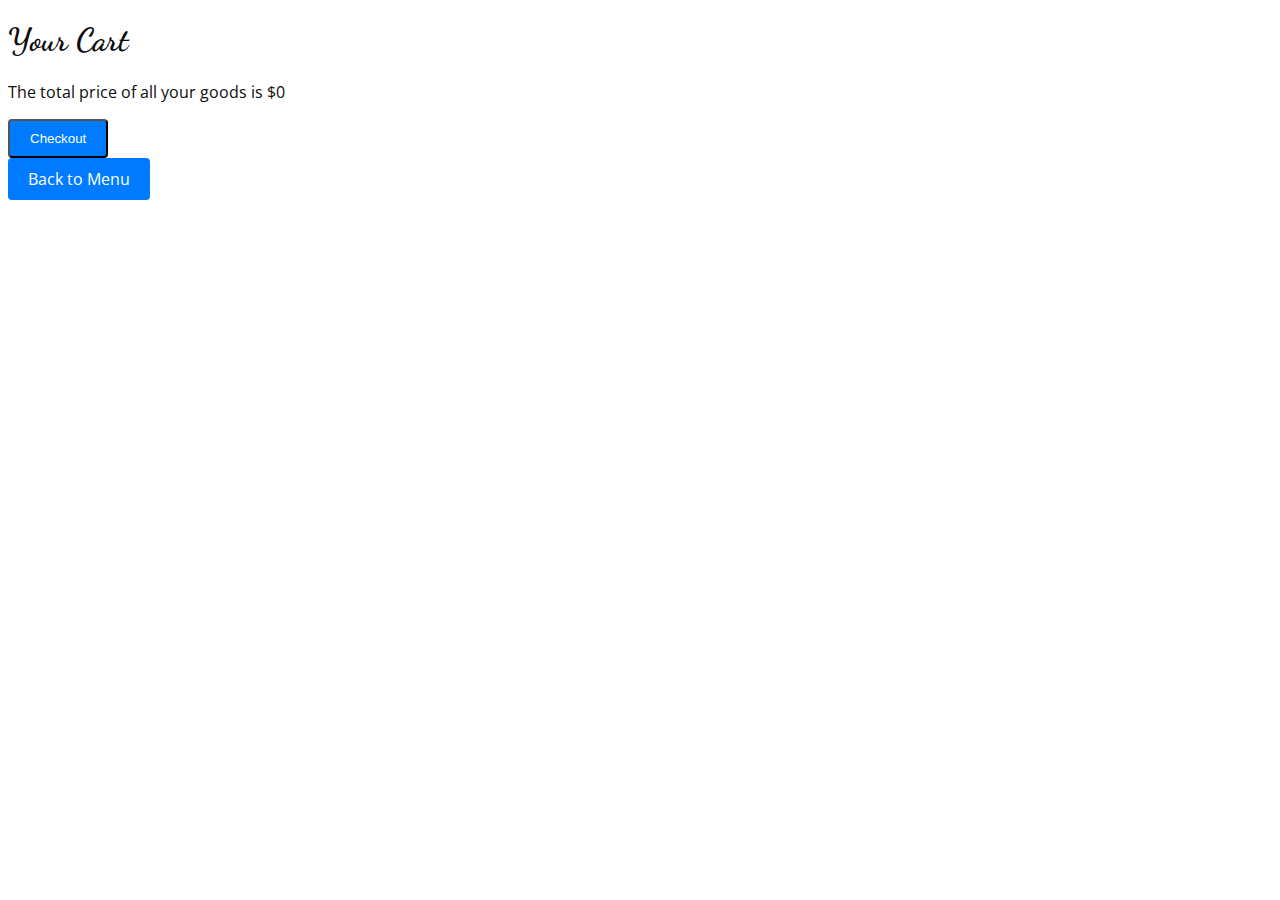
<file: cart.html>
<!DOCTYPE html>
<html lang="en">
<head>
    <meta charset="UTF-8">
    <meta name="viewport" content="width=device-width, initial-scale=1.0">
    <title>food Ordered - Cart</title>
    <link rel="stylesheet" href="css/style.css">
</head>
<body>

    <div class="container">
        <h1>Your Cart</h1>

        <!-- Cart Section -->
        <div class="cart-section">
            <ul id="cartList">
                
            </ul>
            <p id="totalAmount"></p>
            <button id="checkout-btn">Checkout</button>
        </div>

        <!-- Link back to Menu Page -->
        <div class="back-menu">
            <a href="menu.html">Back to Menu</a>
        </div>
    </div>
   <script src="./js/cart.js "></script>
    <!-- <script src="js/script.js"></script> -->
</body>
</html>
</file>
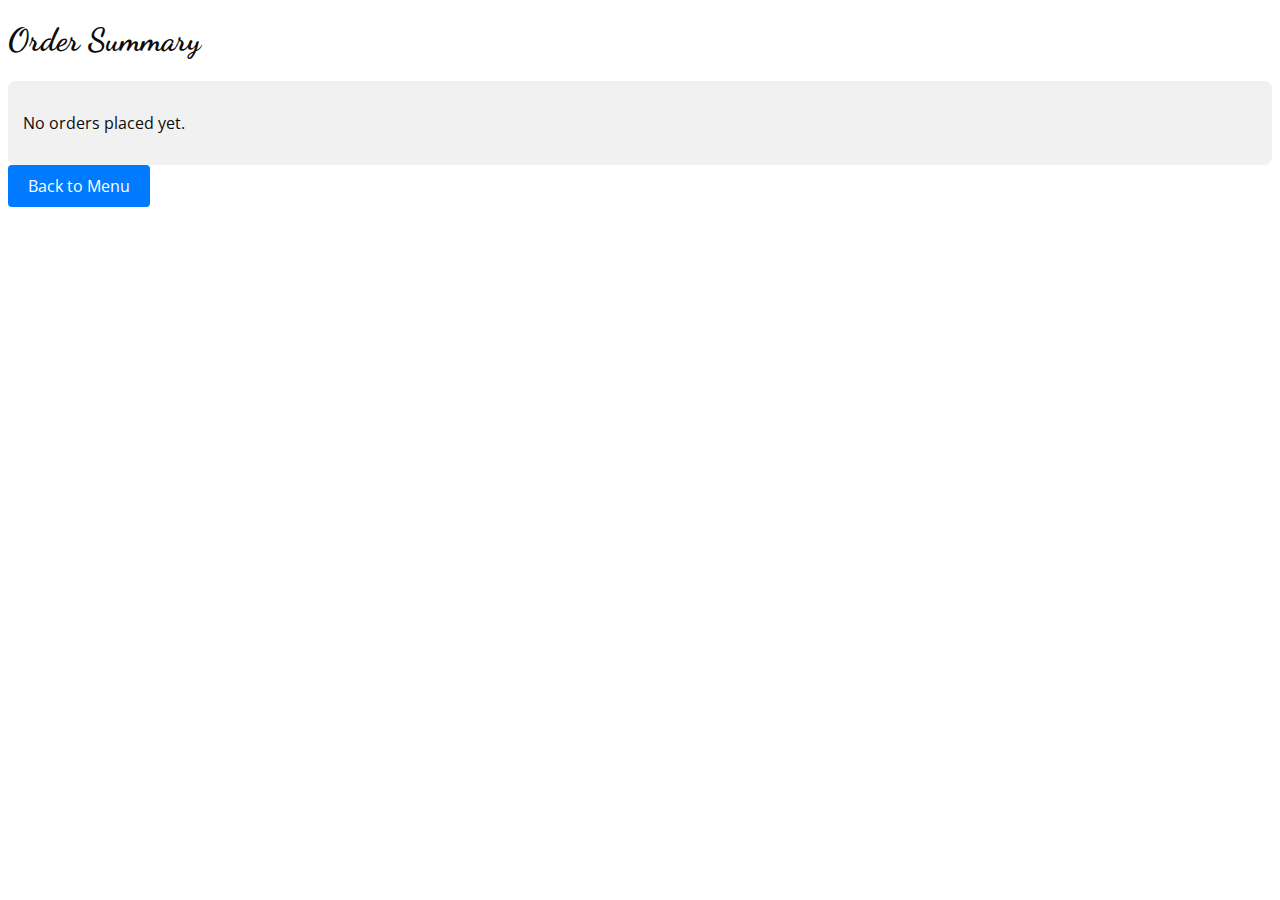
<file: order-summary.html>
<!DOCTYPE html>
<html lang="en">
<head>
    <meta charset="UTF-8">
    <meta name="viewport" content="width=device-width, initial-scale=1.0">
    <title>Summary of food ordered</title>
    <link rel="stylesheet" href="css/style.css">
</head>
<body>

    <div class="container">
        <h1>Order Summary</h1>

        <!-- Order Summary Section -->
        <div class="summary-section">
            <p id="order-summary">No orders placed yet.</p>
        </div>

        <!-- Link back to Menu -->
        <div class="back-menu">
            <a href="menu.html">Back to Menu</a>
        </div>
    </div>

    <script src="js/script.js"></script>
</body>
</html>
</file>
<file: css/style.css>
@import url("https://fonts.googleapis.com/css2?family=Dancing+Script:wght@400;500;600;700&family=Open+Sans:wght@400;600;700&display=swap");
body {
  font-family: "Open Sans", sans-serif;
  color: #0c0c0c;
  background-color: #ffffff;
  overflow-x: hidden;
}

.layout_padding {
  padding: 90px 0;
}

.layout_padding2 {
  padding: 75px 0;
}

.layout_padding2-top {
  padding-top: 75px;
}

.layout_padding2-bottom {
  padding-bottom: 75px;
}

.layout_padding-top {
  padding-top: 90px;
}

.layout_padding-bottom {
  padding-bottom: 90px;
}

h1,
h2 {
  font-family: 'Dancing Script', cursive;
}

.heading_container {
  display: -webkit-box;
  display: -ms-flexbox;
  display: flex;
  -webkit-box-orient: vertical;
  -webkit-box-direction: normal;
      -ms-flex-direction: column;
          flex-direction: column;
  -webkit-box-align: start;
      -ms-flex-align: start;
          align-items: flex-start;
}

.heading_container h2 {
  position: relative;
  margin-bottom: 0;
  font-size: 2.5rem;
  font-weight: bold;
}

.heading_container h2 span {
  color: #ffbe33;
}

.heading_container p {
  margin-top: 10px;
  margin-bottom: 0;
}

.heading_container.heading_center {
  -webkit-box-align: center;
      -ms-flex-align: center;
          align-items: center;
  text-align: center;
}

a,
a:hover,
a:focus {
  text-decoration: none;
}

a:hover,
a:focus {
  color: initial;
}

.btn,
.btn:focus {
  outline: none !important;
  -webkit-box-shadow: none;
          box-shadow: none;
}

/*header section*/
.hero_area {
  position: relative;
  min-height: 100vh;
  display: -webkit-box;
  display: -ms-flexbox;
  display: flex;
  -webkit-box-orient: vertical;
  -webkit-box-direction: normal;
      -ms-flex-direction: column;
          flex-direction: column;
}

.bg-box {
  position: absolute;
  top: 0;
  left: 0;
  width: 100%;
  height: 100%;
}

.bg-box img {
  width: 100%;
  height: 100%;
  -o-object-fit: cover;
     object-fit: cover;
}

.sub_page .hero_area {
  min-height: auto;
}

.sub_page .hero_area .bg-box {
  position: absolute;
  top: 0;
  left: 0;
  width: 100%;
  height: 100%;
}

.sub_page .hero_area .bg-box img {
  width: 100%;
  height: 100%;
  -o-object-fit: cover;
     object-fit: cover;
  -o-object-position: right top;
     object-position: right top;
}

.header_section {
  padding: 15px 0;
}

.header_section .container-fluid {
  padding-right: 25px;
  padding-left: 25px;
}

.navbar-brand {
  font-family: 'Dancing Script', cursive;
}

.navbar-brand span {
  font-weight: bold;
  font-size: 32px;
  color: #ffffff;
}

.custom_nav-container {
  padding: 0;
}

.custom_nav-container .navbar-nav {
  padding-left: 18%;
}

.custom_nav-container .navbar-nav .nav-item .nav-link {
  padding: 5px 20px;
  color: #ffffff;
  text-align: center;
  text-transform: uppercase;
  border-radius: 5px;
  -webkit-transition: all 0.3s;
  transition: all 0.3s;
}

.custom_nav-container .navbar-nav .nav-item:hover .nav-link, .custom_nav-container .navbar-nav .nav-item.active .nav-link {
  color: #ffbe33;
}

.custom_nav-container .nav_search-btn {
  width: auto;
  height: auto;
  padding: 0;
  border: none;
  color: #ffffff;
  margin: 0 10px;
}

.custom_nav-container .nav_search-btn:hover {
  color: #ffbe33;
}

.user_option {
  display: -webkit-box;
  display: -ms-flexbox;
  display: flex;
  -webkit-box-align: center;
      -ms-flex-align: center;
          align-items: center;
}

.user_option a {
  margin: 0 10px;
}

.user_option .user_link {
  color: #ffffff;
}

.user_option .user_link:hover {
  color: #ffbe33;
}

.user_option .cart_link {
  display: -webkit-box;
  display: -ms-flexbox;
  display: flex;
  -webkit-box-pack: center;
      -ms-flex-pack: center;
          justify-content: center;
  -webkit-box-align: center;
      -ms-flex-align: center;
          align-items: center;
}

.user_option .cart_link svg {
  width: 17px;
  height: auto;
  fill: #ffffff;
  margin-bottom: 2px;
}

.user_option .cart_link:hover svg {
  fill: #ffbe33;
}

/* CART COUNTER */
/* #cart-count{
  position: relative;
  top: -9px;
  left: 0px;
  color: black;
  font-weight: bold;
} */

.add-btn {
  padding: 8px 15px;
  background-color: #28a745;
  color: white;
  border: none;
  border-radius: 4px;
  cursor: pointer;
}

.add-btn:hover {
  background-color: #218838;
}

#cart-list li {
  margin-bottom: 10px;
  padding: 10px;
  border: 1px solid #ccc;
  border-radius: 4px;
}

#checkout-btn, .view-cart a, .back-menu a {
  display: inline-block;
  padding: 10px 20px;
  background-color: #007bff;
  color: white;
  text-decoration: none;
  border-radius: 4px;
}

#checkout-btn:hover, .view-cart a:hover, .back-menu a:hover {
  background-color: #0056b3;
}

#total-amount {
  font-weight: bold;
  margin-top: 10px;
}

.summary-section {
  padding: 15px;
  background-color: #f1f1f1;
  border-radius: 8px;
}

/* Cart Icon Styles */
.cart-icon {
  position: absolute;
  top: 20px;
  right: 20px;
  font-size: 18px;
}

.cart-icon img {
  width: 50px;
  height: auto;
}

#cart-count {
  position: absolute;
  top: -5px;
  right: -10px;
  background-color: red;
  color: white;
  font-size: 12px;
  padding: 5px 10px;
  border-radius: 50%;
}


/* STOP HERE */
.user_option .order_online {
  display: inline-block;
  padding: 8px 30px;
  background-color: #ffbe33;
  color: #ffffff;
  border-radius: 45px;
  -webkit-transition: all 0.3s;
  transition: all 0.3s;
  border: none;
}

.user_option .order_online:hover {
  background-color: #e69c00;
}

.custom_nav-container .navbar-toggler {
  outline: none;
}

.custom_nav-container .navbar-toggler {
  padding: 0;
  width: 37px;
  height: 42px;
  -webkit-transition: all 0.3s;
  transition: all 0.3s;
}

.custom_nav-container .navbar-toggler span {
  display: block;
  width: 35px;
  height: 4px;
  background-color: #ffffff;
  margin: 7px 0;
  -webkit-transition: all 0.3s;
  transition: all 0.3s;
  position: relative;
  border-radius: 5px;
  transition: all 0.3s;
}

.custom_nav-container .navbar-toggler span::before, .custom_nav-container .navbar-toggler span::after {
  content: "";
  position: absolute;
  left: 0;
  height: 100%;
  width: 100%;
  background-color: #ffffff;
  top: -10px;
  border-radius: 5px;
  -webkit-transition: all 0.3s;
  transition: all 0.3s;
}

.custom_nav-container .navbar-toggler span::after {
  top: 10px;
}

.custom_nav-container .navbar-toggler[aria-expanded="true"] {
  -webkit-transform: rotate(360deg);
          transform: rotate(360deg);
}

.custom_nav-container .navbar-toggler[aria-expanded="true"] span {
  -webkit-transform: rotate(45deg);
          transform: rotate(45deg);
}

.custom_nav-container .navbar-toggler[aria-expanded="true"] span::before, .custom_nav-container .navbar-toggler[aria-expanded="true"] span::after {
  -webkit-transform: rotate(90deg);
          transform: rotate(90deg);
  top: 0;
}

/*end header section*/
/* slider section */
.slider_section {
  -webkit-box-flex: 1;
      -ms-flex: 1;
          flex: 1;
  display: -webkit-box;
  display: -ms-flexbox;
  display: flex;
  -webkit-box-align: center;
      -ms-flex-align: center;
          align-items: center;
  position: relative;
  padding: 45px 0 75px 0;
}

.slider_section .row {
  -webkit-box-align: center;
      -ms-flex-align: center;
          align-items: center;
}

.slider_section #customCarousel1 {
  width: 100%;
  position: unset;
}

.slider_section .detail-box {
  color: #ffffff;
  margin-bottom: 145px;
}

.slider_section .detail-box h1 {
  font-size: 3.5rem;
  font-weight: bold;
  margin-bottom: 15px;
}

.slider_section .detail-box p {
  font-size: 14px;
}

.slider_section .detail-box a {
  display: inline-block;
  padding: 10px 45px;
  background-color: #ffbe33;
  color: #ffffff;
  border-radius: 45px;
  -webkit-transition: all 0.3s;
  transition: all 0.3s;
  border: none;
  margin-top: 10px;
}

.slider_section .detail-box a:hover {
  background-color: #e69c00;
}

.slider_section .img-box img {
  width: 100%;
}

.slider_section .carousel-indicators {
  position: unset;
  margin: 0;
  -webkit-box-pack: start;
      -ms-flex-pack: start;
          justify-content: flex-start;
  -webkit-box-align: center;
      -ms-flex-align: center;
          align-items: center;
}

.slider_section .carousel-indicators li {
  background-color: #ffffff;
  width: 12px;
  height: 12px;
  border-radius: 100%;
  opacity: 1;
}

.slider_section .carousel-indicators li.active {
  width: 20px;
  height: 20px;
  background-color: #ffbe33;
}

.offer_section {
  position: relative;
  padding-top: 45px;
}

.offer_section .box {
  display: -webkit-box;
  display: -ms-flexbox;
  display: flex;
  -webkit-box-align: center;
      -ms-flex-align: center;
          align-items: center;
  margin-top: 45px;
  border-radius: 5px;
  padding: 20px 15px;
  background-color: #222831;
  color: #ffffff;
}

.offer_section .box .img-box {
  width: 175px;
  min-width: 175px;
  height: 175px;
  margin-right: 15px;
  position: relative;
  -webkit-transition: all 0.1 0.5s;
  transition: all 0.1 0.5s;
  border-radius: 100%;
  border: 5px solid #ffbe33;
  overflow: hidden;
}

.offer_section .box .img-box img {
  width: 100%;
  -webkit-transition: all .2s;
  transition: all .2s;
}

.offer_section .box .detail-box h5 {
  font-family: 'Dancing Script', cursive;
  font-size: 24px;
  margin: 0;
}

.offer_section .box .detail-box h6 {
  font-family: 'Dancing Script', cursive;
  margin: 10px 0;
}

.offer_section .box .detail-box h6 span {
  font-size: 2.5rem;
  font-weight: bold;
}

.offer_section .box .detail-box a {
  display: inline-block;
  padding: 10px 30px;
  background-color: #ffbe33;
  color: #ffffff;
  border-radius: 45px;
  -webkit-transition: all 0.3s;
  transition: all 0.3s;
  border: none;
}

.offer_section .box .detail-box a:hover {
  background-color: #e69c00;
}

.offer_section .box .detail-box a svg {
  width: 20px;
  height: auto;
  margin-left: 5px;
  fill: #ffffff;
}

.offer_section .box:hover .img-box img {
  -webkit-transform: scale(1.1);
          transform: scale(1.1);
}

.food_section .filters_menu {
  padding: 0;
  display: -webkit-box;
  display: -ms-flexbox;
  display: flex;
  -ms-flex-wrap: wrap;
      flex-wrap: wrap;
  -webkit-box-pack: center;
      -ms-flex-pack: center;
          justify-content: center;
  list-style-type: none;
  margin: 45px 0 20px 0;
}

.food_section .filters_menu li {
  padding: 7px 25px;
  cursor: pointer;
  border-radius: 25px;
}

.food_section .filters_menu li.active {
  background-color: #222831;
  color: #ffffff;
}

.food_section .box {
  position: relative;
  margin-top: 25px;
  background-color: #ffffff;
  border-radius: 10px;
  color: #ffffff;
  border-radius: 15px;
  overflow: hidden;
  background: linear-gradient(to bottom, #f1f2f3 25px, #222831 25px);
}

.food_section .box .img-box {
  background: #f1f2f3;
  display: -webkit-box;
  display: -ms-flexbox;
  display: flex;
  -webkit-box-pack: center;
      -ms-flex-pack: center;
          justify-content: center;
  -webkit-box-align: center;
      -ms-flex-align: center;
          align-items: center;
  height: 215px;
  border-radius: 0 0 0 45px;
  margin: -1px;
  padding: 25px;
}

.food_section .box .img-box img {
  max-width: 100%;
  max-height: 145px;
  -webkit-transition: all .2s;
  transition: all .2s;
}

.food_section .box .detail-box {
  padding: 25px;
}

.food_section .box .detail-box h5 {
  font-weight: 600;
}

.food_section .box .detail-box p {
  font-size: 15px;
}

.food_section .box .detail-box h6 {
  margin-top: 10px;
}

.food_section .box .options {
  display: -webkit-box;
  display: -ms-flexbox;
  display: flex;
  -webkit-box-pack: justify;
      -ms-flex-pack: justify;
          justify-content: space-between;
}

.food_section .box .options a {
  width: 40px;
  height: 40px;
  border-radius: 100%;
  background: #ffbe33;
  display: -webkit-box;
  display: -ms-flexbox;
  display: flex;
  -webkit-box-pack: center;
      -ms-flex-pack: center;
          justify-content: center;
  -webkit-box-align: center;
      -ms-flex-align: center;
          align-items: center;
}

.food_section .box .options a svg {
  width: 18px;
  height: auto;
  fill: #ffffff;
}

.food_section .box:hover .img-box img {
  -webkit-transform: scale(1.1);
          transform: scale(1.1);
}

.food_section .btn-box {
  display: -webkit-box;
  display: -ms-flexbox;
  display: flex;
  -webkit-box-pack: center;
      -ms-flex-pack: center;
          justify-content: center;
  margin-top: 45px;
}

.food_section .btn-box a {
  display: inline-block;
  padding: 10px 55px;
  background-color: #ffbe33;
  color: #ffffff;
  border-radius: 45px;
  -webkit-transition: all 0.3s;
  transition: all 0.3s;
  border: none;
}

.food_section .btn-box a:hover {
  background-color: #e69c00;
}

.about_section {
  background: #222831;
  color: #ffffff;
}

.about_section .row {
  -webkit-box-align: center;
      -ms-flex-align: center;
          align-items: center;
}

.about_section .img-box {
  position: relative;
  display: -webkit-box;
  display: -ms-flexbox;
  display: flex;
  -webkit-box-pack: center;
      -ms-flex-pack: center;
          justify-content: center;
}

.about_section .img-box img {
  width: 100%;
  max-width: 445px;
  position: relative;
  z-index: 2;
}

.about_section .detail-box p {
  margin-top: 15px;
}

.about_section .detail-box a {
  display: inline-block;
  padding: 10px 45px;
  background-color: #ffbe33;
  color: #ffffff;
  border-radius: 45px;
  -webkit-transition: all 0.3s;
  transition: all 0.3s;
  border: none;
  margin-top: 15px;
}

.about_section .detail-box a:hover {
  background-color: #e69c00;
}

.book_section {
  position: relative;
}

.book_section .heading_container {
  margin-bottom: 25px;
}

.book_section .form_container .form-control {
  width: 100%;
  border: none;
  height: 50px;
  margin-bottom: 25px;
  padding-left: 25px;
  border: 1px solid #999;
  outline: none;
  color: #000000;
  border-radius: 5px;
  outline: none;
  -webkit-box-shadow: none;
          box-shadow: none;
}

.book_section .form_container .form-control::-webkit-input-placeholder {
  color: #222222;
}

.book_section .form_container .form-control:-ms-input-placeholder {
  color: #222222;
}

.book_section .form_container .form-control::-ms-input-placeholder {
  color: #222222;
}

.book_section .form_container .form-control::placeholder {
  color: #222222;
}

.book_section .form_container .nice-select .current {
  font-size: 16px;
}

.book_section .form_container button {
  margin-top: 15px;
  border: none;
  text-transform: uppercase;
  display: inline-block;
  padding: 10px 55px;
  background-color: #ffbe33;
  color: #ffffff;
  border-radius: 45px;
  -webkit-transition: all 0.3s;
  transition: all 0.3s;
  border: none;
}

.book_section .form_container button:hover {
  background-color: #e69c00;
}

.book_section .map_container {
  width: 100%;
  height: 345px;
  border-radius: 10px;
  overflow: hidden;
}

.book_section .map_container #googleMap {
  height: 100%;
  min-height: 100%;
  width: 100%;
}

/* client section start */
.client_section .heading_container {
  margin-bottom: 30px;
}

.client_section .box {
  display: -webkit-box;
  display: -ms-flexbox;
  display: flex;
  -webkit-box-orient: vertical;
  -webkit-box-direction: normal;
      -ms-flex-direction: column;
          flex-direction: column;
  margin: 15px;
}

.client_section .box .img-box {
  position: relative;
  display: -webkit-box;
  display: -ms-flexbox;
  display: flex;
  -webkit-box-pack: center;
      -ms-flex-pack: center;
          justify-content: center;
  -webkit-box-align: center;
      -ms-flex-align: center;
          align-items: center;
  width: 115px;
  position: relative;
  margin-top: 30px;
}

.client_section .box .img-box img {
  border-radius: 100%;
  border: 5px solid #ffbe33;
  position: relative;
}

.client_section .box .img-box::before {
  content: "";
  position: absolute;
  left: 50%;
  top: 0;
  width: 20px;
  height: 20px;
  background-color: #ffbe33;
  -webkit-transform: rotate(45deg) translateX(-50%);
          transform: rotate(45deg) translateX(-50%);
}

.client_section .box .detail-box {
  background-color: #222831;
  color: #ffffff;
  padding: 25px 25px 15px 25px;
  border-radius: 5px;
}

.client_section .box .detail-box h6 {
  font-weight: 600;
  font-size: 18px;
  margin: 15px 0 5px 0;
}

.client_section .box .detail-box p {
  margin-bottom: 0;
  font-size: 15px;
  margin-bottom: 10px;
}

.client_section .owl-carousel .owl-nav {
  display: -webkit-box;
  display: -ms-flexbox;
  display: flex;
  -webkit-box-pack: center;
      -ms-flex-pack: center;
          justify-content: center;
  margin-top: 45px;
  padding: 0 15px;
}

.client_section .owl-carousel .owl-nav .owl-prev,
.client_section .owl-carousel .owl-nav .owl-next {
  width: 45px;
  height: 45px;
  background-color: #ffbe33;
  color: #ffffff;
  outline: none;
  bottom: 0px;
  font-size: 24px;
  margin: 0 5px;
  border-radius: 100%;
}

/* client section end */
.contact_section .heading_container {
  margin-bottom: 45px;
}

.contact_section .form_container .form-group {
  margin-bottom: 25px;
}

.contact_section .form_container input {
  width: 100%;
  border: none;
  height: 50px;
  padding-left: 25px;
  background-color: transparent;
  border: 1px solid #ccc;
  outline: none;
  color: #000000;
  border-radius: 5px;
}

.contact_section .form_container input::-webkit-input-placeholder {
  color: #222222;
}

.contact_section .form_container input:-ms-input-placeholder {
  color: #222222;
}

.contact_section .form_container input::-ms-input-placeholder {
  color: #222222;
}

.contact_section .form_container input::placeholder {
  color: #222222;
}

.contact_section .form_container input.message-box {
  height: 120px;
  border-radius: 5px;
}

.contact_section .form_container .btn-box {
  display: -webkit-box;
  display: -ms-flexbox;
  display: flex;
  -webkit-box-pack: center;
      -ms-flex-pack: center;
          justify-content: center;
}

.contact_section .form_container button {
  margin-top: 10px;
  border: none;
  text-transform: uppercase;
  display: inline-block;
  padding: 10px 55px;
  background-color: #ffbe33;
  color: #ffffff;
  border-radius: 0px;
  -webkit-transition: all 0.3s;
  transition: all 0.3s;
  border: none;
}

.contact_section .form_container button:hover {
  background-color: #e69c00;
}

/* footer section*/
.footer_section {
  background-color: #222831;
  color: #ffffff;
  padding: 75px 0 40px 0;
  text-align: center;
}

.footer_section h4 {
  font-size: 28px;
}

.footer_section h4,
.footer_section .footer-logo {
  font-weight: 600;
  margin-bottom: 20px;
  font-family: 'Dancing Script', cursive;
}

.footer_section p {
  color: #dbdbdb;
}

.footer_section .footer-col {
  margin-bottom: 30px;
}

.footer_section .footer_contact .contact_link_box {
  display: -webkit-box;
  display: -ms-flexbox;
  display: flex;
  -webkit-box-orient: vertical;
  -webkit-box-direction: normal;
      -ms-flex-direction: column;
          flex-direction: column;
}

.footer_section .footer_contact .contact_link_box a {
  margin: 5px 0;
  color: #ffffff;
}

.footer_section .footer_contact .contact_link_box a i {
  margin-right: 5px;
}

.footer_section .footer_contact .contact_link_box a:hover {
  color: #ffbe33;
}

.footer_section .footer-logo {
  display: block;
  font-weight: bold;
  font-size: 38px;
  line-height: 1;
  color: #ffffff;
}

.footer_section .footer_social {
  display: -webkit-box;
  display: -ms-flexbox;
  display: flex;
  -webkit-box-pack: center;
      -ms-flex-pack: center;
          justify-content: center;
  margin-top: 20px;
  margin-bottom: 10px;
}

.footer_section .footer_social a {
  display: -webkit-box;
  display: -ms-flexbox;
  display: flex;
  -webkit-box-pack: center;
      -ms-flex-pack: center;
          justify-content: center;
  -webkit-box-align: center;
      -ms-flex-align: center;
          align-items: center;
  color: #222831;
  width: 30px;
  height: 30px;
  border-radius: 100%;
  background-color: #ffffff;
  border-radius: 100%;
  margin: 0 2.5px;
  font-size: 18px;
}

.footer_section .footer_social a:hover {
  color: #ffbe33;
}

.footer_section .footer-info {
  text-align: center;
  margin-top: 25px;
}

.footer_section .footer-info p {
  color: #ffffff;
  margin: 0;
}

.footer_section .footer-info p a {
  color: inherit;
}
/*# sourceMappingURL=style.css.map */
</file>
